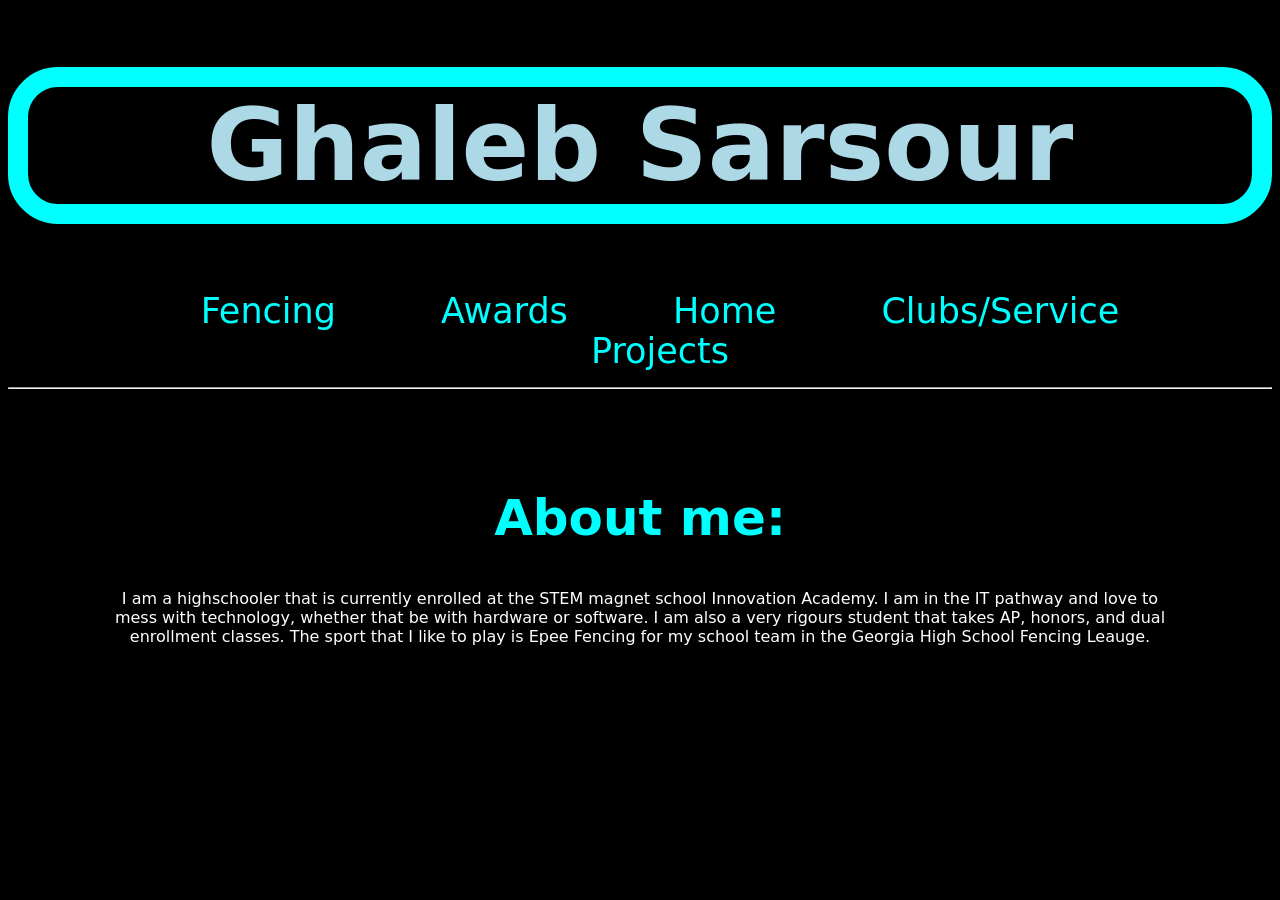
<file: index.html>
<!DOCTYPE html>
<html class="page">

    <head>
        <title>Ghaleb Home</title>
        <link rel="stylesheet" href="Homecss.css">
        <link rel="stylesheet" href="Links.css">
    </head>

    <body>
    <!-- Title Code -->
    <div class="maintitle">
       <h1 id="titletext">Ghaleb Sarsour</h1> 
    </div>
    
    <!-- Code For Page Selector -->
    <div class="Selector">
        <ul>
            <li id="Select"><a href="Fencing.html">Fencing</a></li>
            <li id="Select"><a href="Awards.html">Awards</a></li>
            <li id="Select"><a href="index.html">Home</a></li>
            <li id="Select"><a href="ClubsService.html">Clubs/Service</a></li>
            <li id="Select"><a href="Projects.html">Projects</a></li>
        </ul>
    </div>

    <hr>

    <!-- Code For About Section -->
    <div class="about">
        <h2 id="AboutTitle">About me: </h2>
        <p>I am a highschooler that is currently enrolled at the STEM magnet school Innovation Academy. I am in the IT pathway and love to mess with technology, whether that be with hardware or software. I am also a very rigours student that takes AP, honors, and dual enrollment classes. The sport that I like to play is Epee Fencing for my school team in the Georgia High School Fencing Leauge. </p>
    </div>

    </body>

</html>
</file>
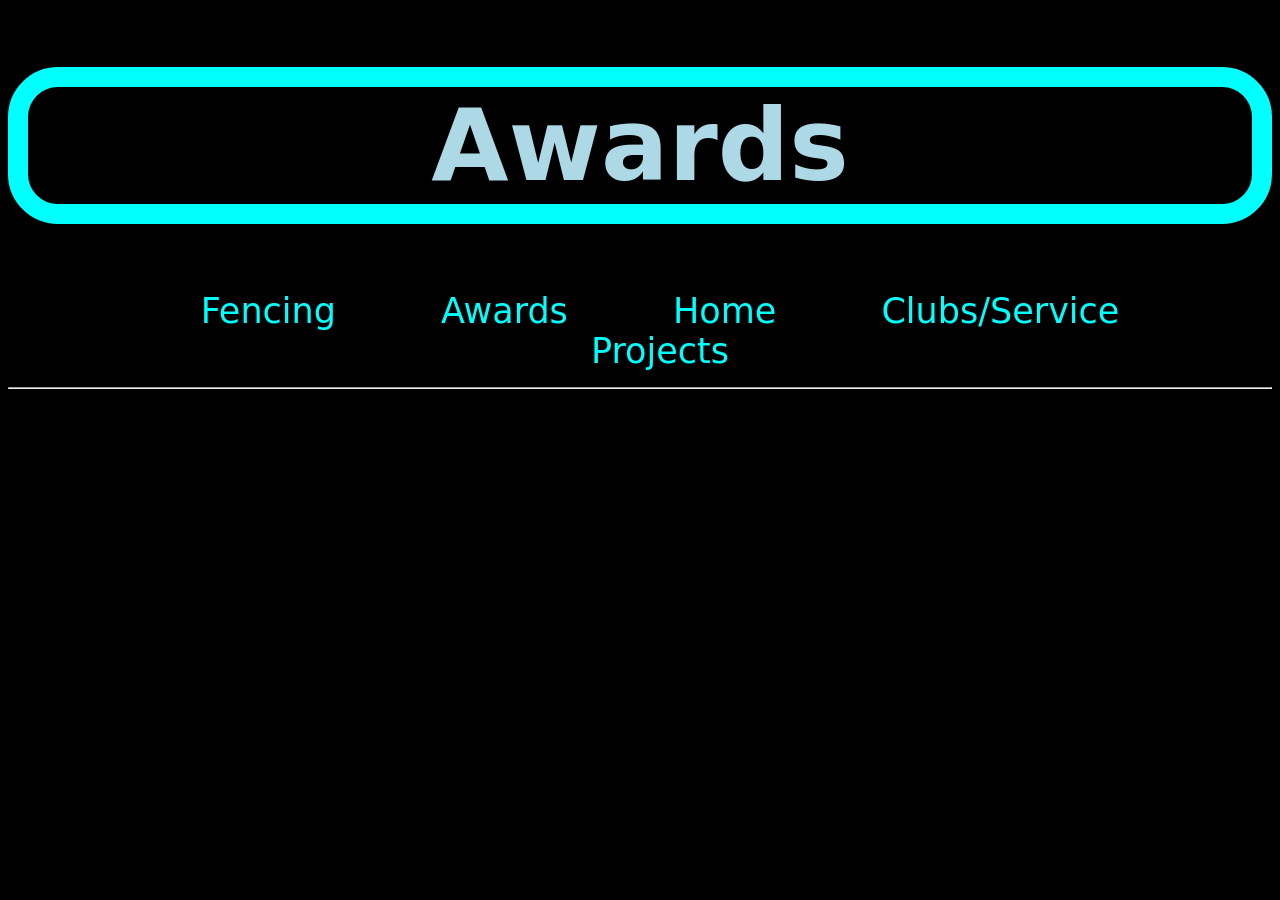
<file: Awards.html>
<!DOCTYPE html>
<html class="page">

    <head>
        <title>My Awards</title>
        <link rel="stylesheet" href="Links.css">
        <link rel="stylesheet" href="Awardscss.css">
    </head>

    <body>
        <!--Title Code-->
        <div class="awardstitle">
            <h1 id="titletext">Awards</h1>
        </div>

        <!--Code For Page Selector-->
        <div class="Selector">
            <ul>
                <li id="Select"><a href="Fencing.html">Fencing</a></li>
                <li id="Select"><a href="Awards.html">Awards</a></li>
                <li id="Select"><a href="index.html">Home</a></li>
                <li id="Select"><a href="ClubsService.html">Clubs/Service</a></li>
                <li id="Select"><a href="Projects.html">Projects</a></li>   
            </ul>
        </div>

        <hr>

    </body>
</html>
</file>
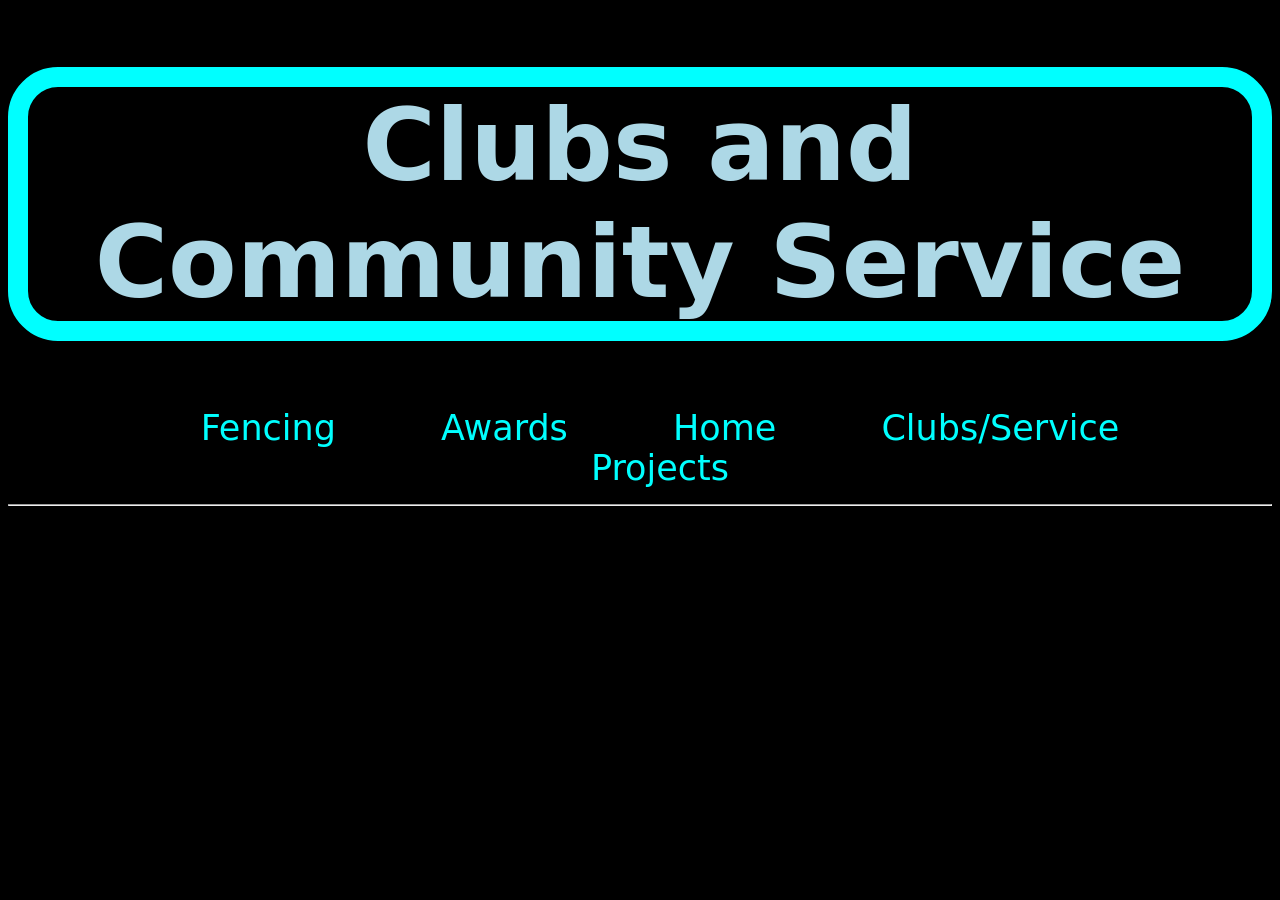
<file: ClubsService.html>
<!DOCTYPE html>
<html class="page">

    <head>
        <title>Clubs and Community Service</title>
        <link rel="stylesheet" href="Links.css">
        <link rel="stylesheet" href="ClubsServicecss.css">
    </head>

    <body>
    <!--Title Code-->
    <div class="clubstitle">
        <h1 id="titletext">Clubs and Community Service</h1>
    </div>

    <!--Code For Page Selector-->
    <div class="Selector">
        <ul>
            <li id="Select"><a href="Fencing.html">Fencing</a></li>
            <li id="Select"><a href="Awards.html">Awards</a></li>
            <li id="Select"><a href="index.html">Home</a></li>
            <li id="Select"><a href="ClubsService.html">Clubs/Service</a></li>
            <li id="Select"><a href="Projects.html">Projects</a></li> 
        </ul>

        <hr>

    </div>
    </body>

</html>
</file>
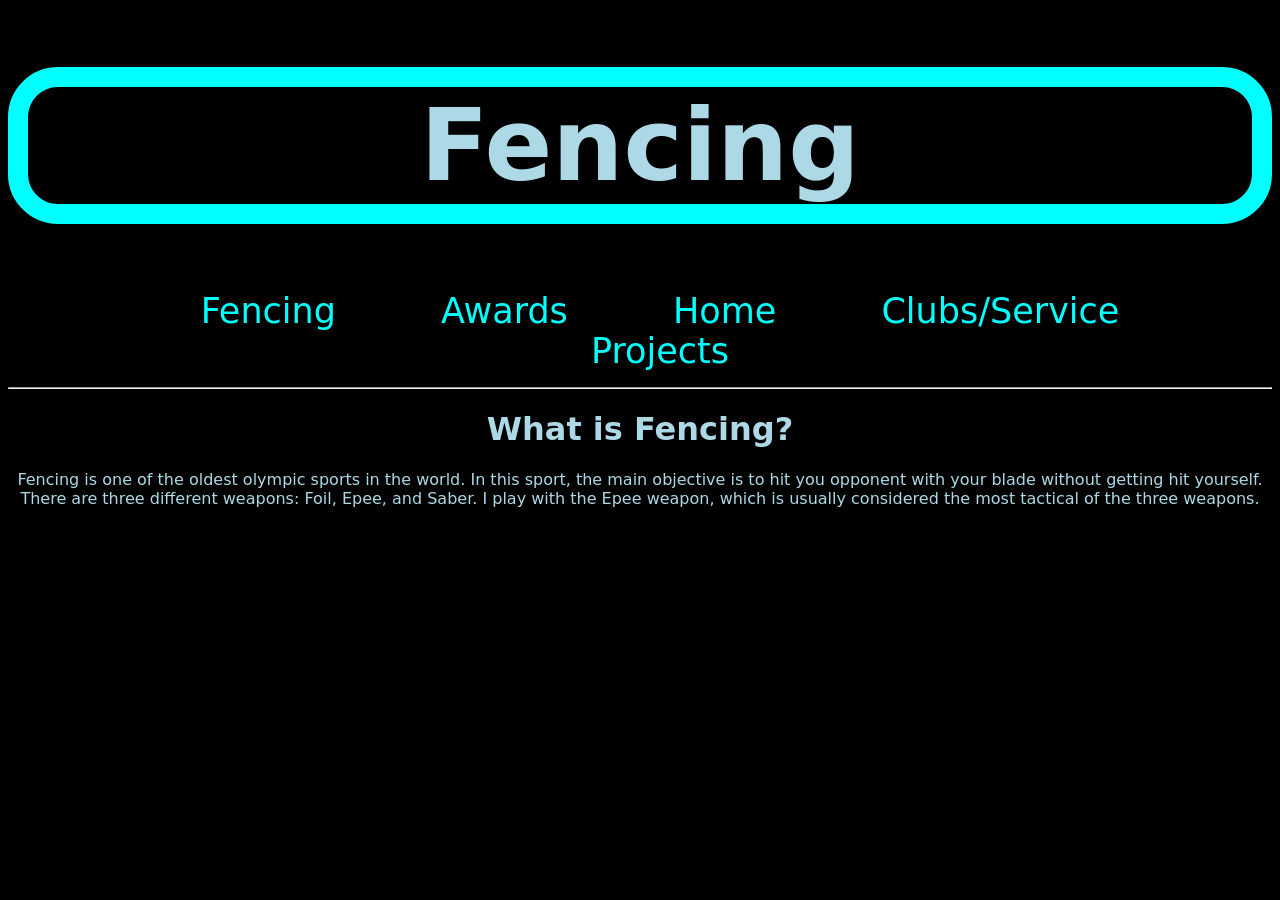
<file: Fencing.html>
<!DOCTYPE html>
<html class="page">

    <head>
        <title>My Fencing Carrer</title>
        <link rel="stylesheet" href="Links.css">
        <link rel="stylesheet" href="Fencingcss.css">
    </head>
    
    <Body>
    <!--Title Code-->
    <div class="fencingtitle">
        <h1 id="titletext">Fencing</h1>
    </div>

    <!--Code For Page Selector-->
    <div class="Selector">
        <ul>
            <li id="Select"><a href="Fencing.html">Fencing</a></li>
            <li id="Select"><a href="Awards.html">Awards</a></li>
            <li id="Select"><a href="index.html">Home</a></li>
            <li id="Select"><a href="ClubsService.html">Clubs/Service</a></li>
            <li id="Select"><a href="Projects.html">Projects</a></li>    
        </ul>
    </div>

    <hr>

    <!--Introduction to Fencing-->
    <div class="Intro">
        <h1>What is Fencing?</h1>
        <p>Fencing is one of the oldest olympic sports in the world. In this sport, the main objective is to hit you opponent with your blade without getting hit yourself. There are three different weapons: Foil, Epee, and Saber. I play with the Epee weapon, which is usually considered the most tactical of the three weapons.</p>
    </div>

    <div class="">

    </div>

    </Body>

</html>
</file>
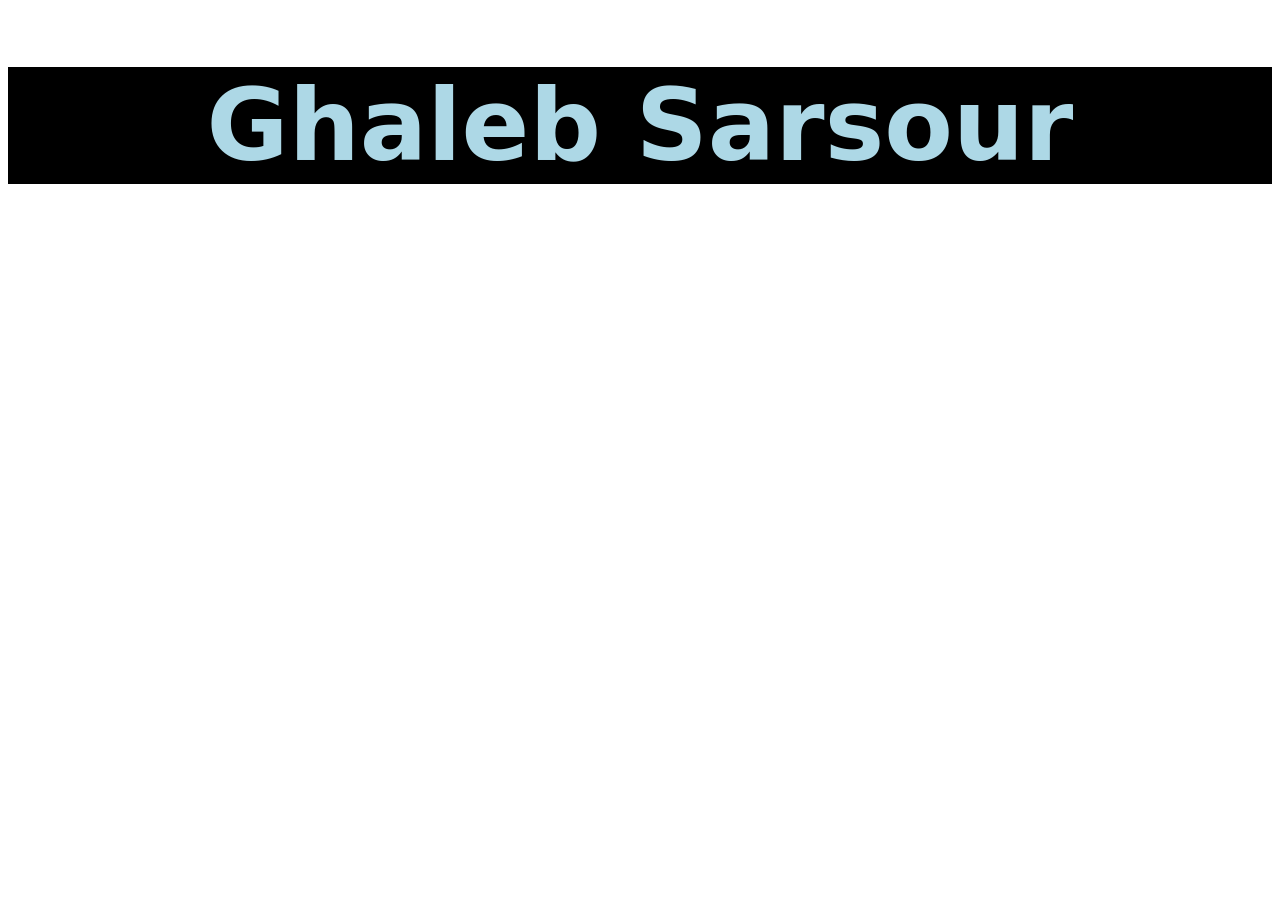
<file: Homepage.html>
<!DOCTYPE html>
<html>

    <head>
        <title>Ghaleb Home</title>
        <link rel="stylesheet" href="Homecss.css">
    </head>

    <div class="maintitle">
       <h1>Ghaleb Sarsour</h1> 
    </div>
</html>
</file>
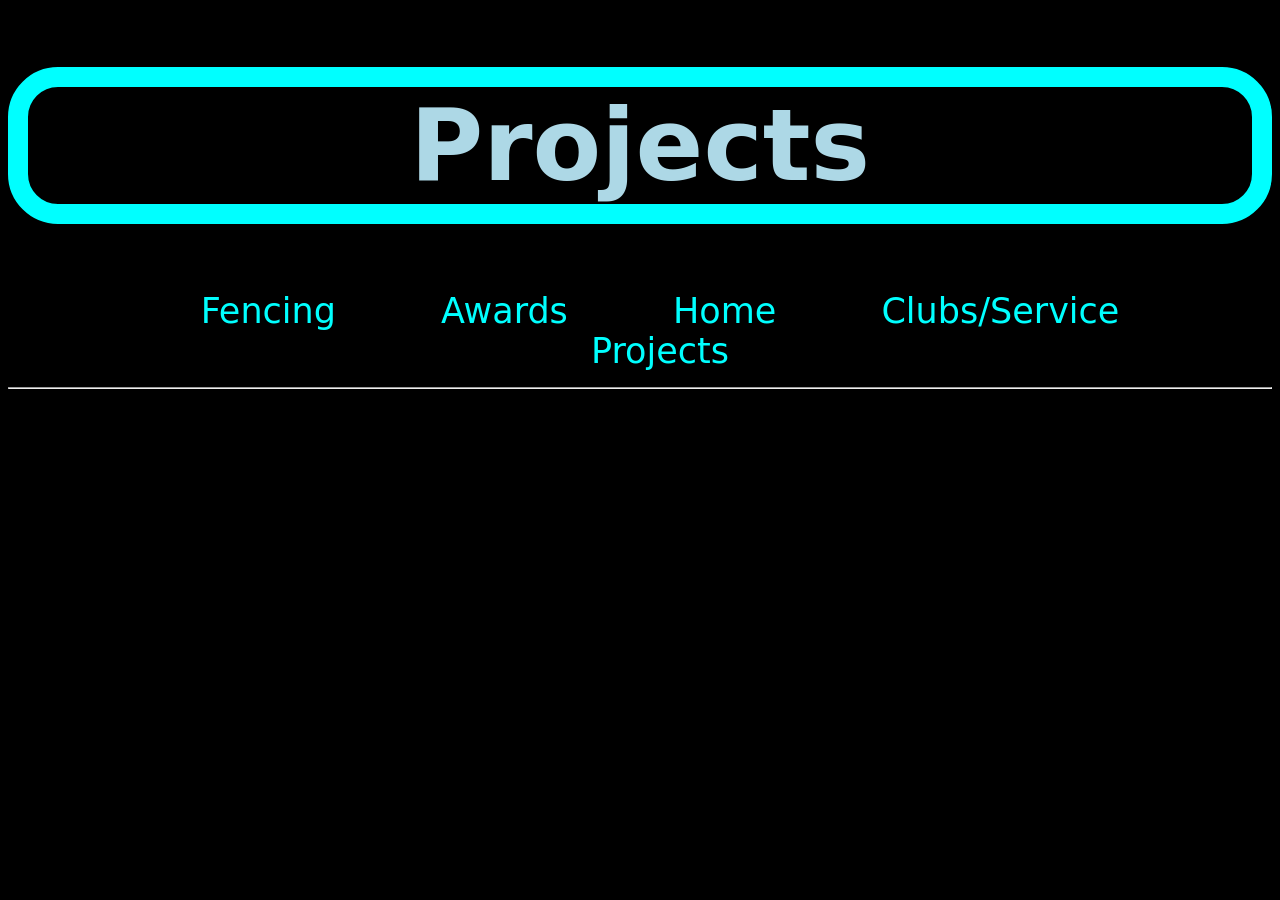
<file: Projects.html>
<!DOCTYPE html>
<html class="page">

    <head>
        <title>My Projects</title>
        <link rel="stylesheet" href="Links.css">
        <link rel="stylesheet" href="Projectcss.css">
    </head>

    <!--Title Code-->
    <div class="projecttitle">
        <h1 id="titletext">Projects</h1>
    </div>

    <!--Code For Page Selector-->
    <div class="Selector">
        <ul>
            <li id="Select"><a href="Fencing.html">Fencing</a></li>
            <li id="Select"><a href="Awards.html">Awards</a></li>
            <li id="Select"><a href="index.html">Home</a></li>
            <li id="Select"><a href="ClubsService.html">Clubs/Service</a></li>
            <li id="Select"><a href="Projects.html">Projects</a></li> 
        </ul>
    </div>

    <hr>

    </body>

</html>
</file>
<file: Homecss.css>
/* CSS That Applies To Full Page */
.page{
    background-color: black;
    font-family: system-ui, -apple-system, BlinkMacSystemFont, 'Segoe UI', Roboto, Oxygen, Ubuntu, Cantarell, 'Open Sans', 'Helvetica Neue', sans-serif;
}

/* CSS That Applies To The Title Code*/
.maintitle{
    
    background-color: black;
    font-family: system-ui, -apple-system, BlinkMacSystemFont, 'Segoe UI', Roboto, Oxygen, Ubuntu, Cantarell, 'Open Sans', 'Helvetica Neue', sans-serif;
    font-size: 50px;
    text-align: center;
    color:lightblue;
}

/*CSS That Applies To The Title Text*/
#titletext{
    border-color: aqua;
    border-radius: 50px;
    border-width: 20px;
    border-style: solid;
}


/* CSS That Applies To The About Section Code */
.about{
    text-align: center;
    color: white;
    margin: 100px;
}

/* CSS That Applies To The About Title */
#AboutTitle{
    text-align: center;
    font-size: 50px;
    color: aqua;
}
</file>
<file: Links.css>
/*Code That Applies To The Selector*/
.Selector{
text-align: center;
}

/*Select ID*/
#Select{
    display: inline-block;
    
}

/*Link Styling*/
a:link, a:visited{
    color:aqua;
    font-size: 35px;
    padding: 50px;
    font-family:system-ui, -apple-system, BlinkMacSystemFont, 'Segoe UI', Roboto, Oxygen, Ubuntu, Cantarell, 'Open Sans', 'Helvetica Neue', sans-serif;
    text-decoration: none;
}
a:hover{
    color:aqua;
    font-size: 50px;
    padding: 50px;
    font-family:system-ui, -apple-system, BlinkMacSystemFont, 'Segoe UI', Roboto, Oxygen, Ubuntu, Cantarell, 'Open Sans', 'Helvetica Neue', sans-serif;
    text-decoration: none;
}
</file>
<file: Awardscss.css>
/*Full Page CSS*/
.page{
    background-color: black;
    font-family: system-ui, -apple-system, BlinkMacSystemFont, 'Segoe UI', Roboto, Oxygen, Ubuntu, Cantarell, 'Open Sans', 'Helvetica Neue', sans-serif;
}

/*Title Code CSS*/
.awardstitle{

    background-color: black;
    font-family: system-ui, -apple-system, BlinkMacSystemFont, 'Segoe UI', Roboto, Oxygen, Ubuntu, Cantarell, 'Open Sans', 'Helvetica Neue', sans-serif;
    font-size: 50px;
    text-align: center;
    color: lightblue;
}

/*Border For Title*/
#titletext{
    border-color: aqua;
    border-radius: 50px;
    border-width: 20px;
    border-style: solid;
}
</file>
<file: ClubsServicecss.css>
/*Full Page CSS*/
.page{
    background-color: black;
    font-family: system-ui, -apple-system, BlinkMacSystemFont, 'Segoe UI', Roboto, Oxygen, Ubuntu, Cantarell, 'Open Sans', 'Helvetica Neue', sans-serif;
}

/*Title Page CSS*/
.clubstitle{

    background-color: black;
    font-family: system-ui, -apple-system, BlinkMacSystemFont, 'Segoe UI', Roboto, Oxygen, Ubuntu, Cantarell, 'Open Sans', 'Helvetica Neue', sans-serif;
    font-size: 50px;
    text-align: center;
    color: lightblue;
}

/*Border For Title*/
#titletext{
    border-color: aqua;
    border-radius: 50px;
    border-width: 20px;
    border-style: solid;
}
</file>
<file: Fencingcss.css>
/*Full Page CSS*/
.page{
    background-color: black;
    font-family: system-ui, -apple-system, BlinkMacSystemFont, 'Segoe UI', Roboto, Oxygen, Ubuntu, Cantarell, 'Open Sans', 'Helvetica Neue', sans-serif;
}

/*Title Code CSS*/
.fencingtitle{

    background-color: black;
    font-family: system-ui, -apple-system, BlinkMacSystemFont, 'Segoe UI', Roboto, Oxygen, Ubuntu, Cantarell, 'Open Sans', 'Helvetica Neue', sans-serif;
    font-size: 50px;
    text-align: center;
    color: lightblue;
}

/*Border For Title*/
#titletext{
    border-color: aqua;
    border-radius: 50px;
    border-width: 20px;
    border-style: solid;
}

/*Styling For Intro To Fencing*/
.Intro{
    text-align: center;
    font-family: system-ui, -apple-system, BlinkMacSystemFont, 'Segoe UI', Roboto, Oxygen, Ubuntu, Cantarell, 'Open Sans', 'Helvetica Neue', sans-serif;
    color: lightblue;
}
</file>
<file: Projectcss.css>
/*Full Page CSS*/
.page{
    background-color: black;
    font-family: system-ui, -apple-system, BlinkMacSystemFont, 'Segoe UI', Roboto, Oxygen, Ubuntu, Cantarell, 'Open Sans', 'Helvetica Neue', sans-serif;
}

/*Title Code CSS*/
.projecttitle{

    background-color: black;
    font-family: system-ui, -apple-system, BlinkMacSystemFont, 'Segoe UI', Roboto, Oxygen, Ubuntu, Cantarell, 'Open Sans', 'Helvetica Neue', sans-serif;
    font-size: 50px;
    text-align: center;
    color: lightblue;
}

/*Border For Title*/
#titletext{
    border-color: aqua;
    border-radius: 50px;
    border-width: 20px;
    border-style: solid;
}
</file>
